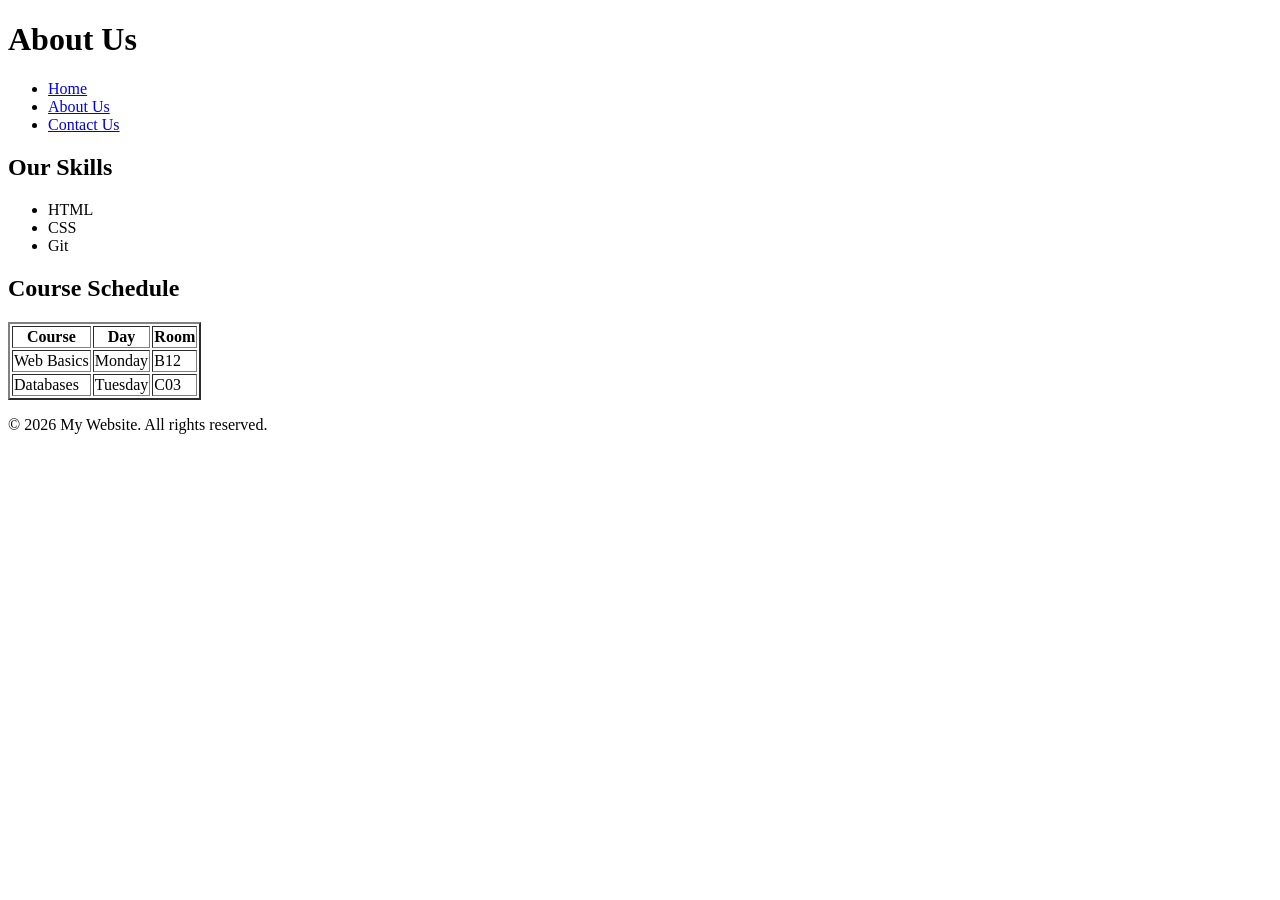
<file: aboutus.html>
<!DOCTYPE html>
<html lang = "en">
    <head>
    <meta charset="UTF-8">
    <meta name="viewport" content="width=device-width, initial-scale=1.0">
    <title>Home - My Project</title>
    <link rel="stylesheet" href="style.css">
    </head>
    <body>

    <header>
        <h1>About Us</h1>
        <nav>
            <ul>
                <li><a href="index.html">Home</a></li>
                <li><a href="about.html">About Us</a></li>
                <li><a href="contact.html">Contact Us</a></li>
            </ul>
        </nav>
    </header>

    <main>
        <section>
            <h2>Our Skills</h2>
            <ul>
                <li>HTML</li>
                <li>CSS</li>
                <li>Git</li>
            </ul>
        </section>

        <section>
            <h2>Course Schedule</h2>
            <table border="2">
                <thead>
                    <tr>
                        <th>Course</th>
                        <th>Day</th>
                        <th>Room</th>
                    </tr>
                </thead>
                <tbody>
                    <tr>
                        <td>Web Basics</td>
                        <td>Monday</td>
                        <td>B12</td>
                    </tr>
                    <tr>
                        <td>Databases</td>
                        <td>Tuesday</td>
                        <td>C03</td>
                    </tr>
                </tbody>
            </table>
        </section>
    </main>

    <footer>
        <p>&copy; 2026 My Website. All rights reserved.</p>
    </footer>
</html>
</file>
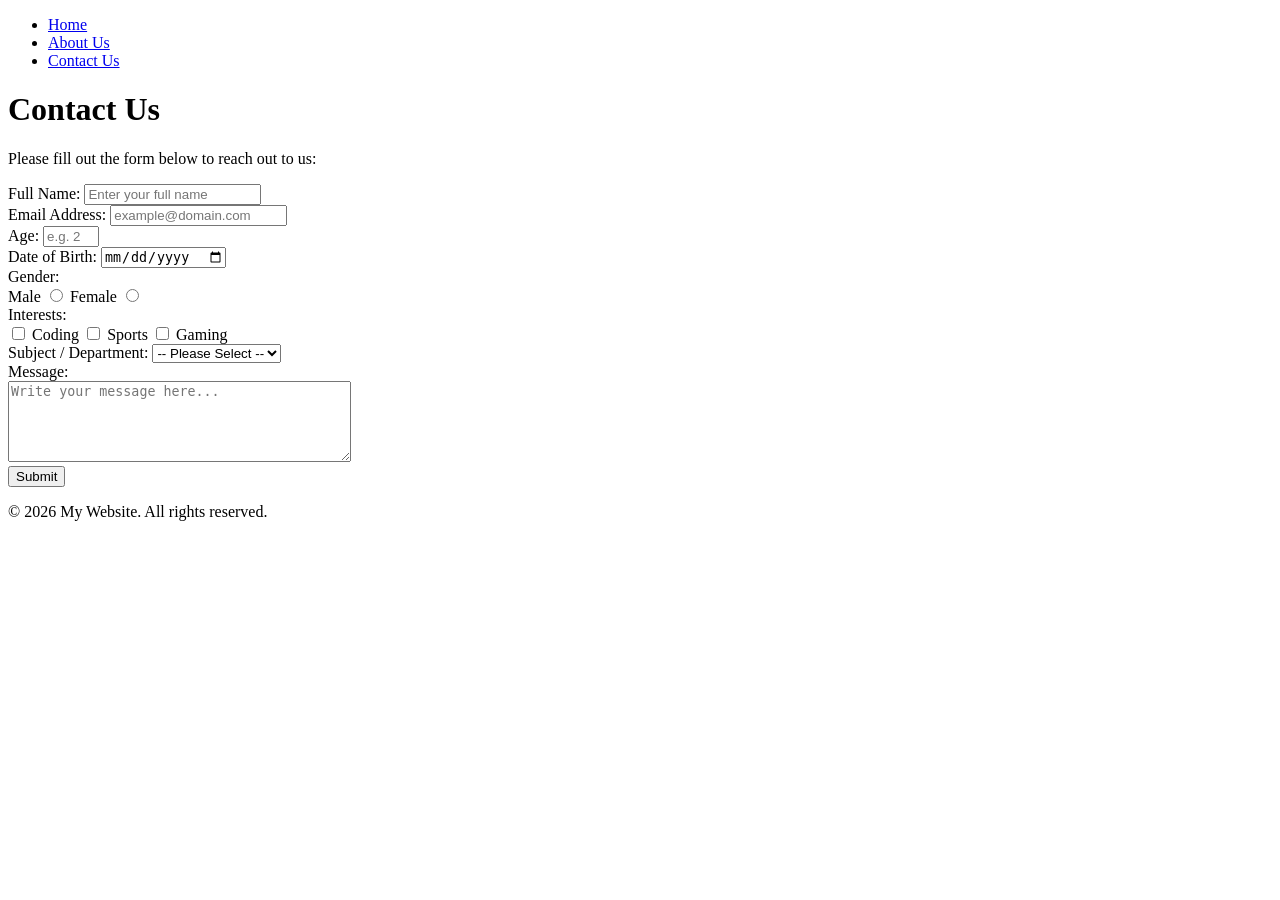
<file: contactus.html>
<!DOCTYPE html>
<html lang="en">
<head>
    <meta charset="UTF-8">
    <meta name="viewport" content="width=device-width, initial-scale=1.0">
    <title>Contact Us</title>
    
    <link rel="stylesheet" href="style.css">
</head>
<body>
    <header>
        <nav>
            <ul>
                <li><a href="index.html", target ="_blank">Home</a></li>
                <li><a href="about.html", target ="_blank">About Us</a></li>
                <li><a href="contact.html", target ="_blank">Contact Us</a></li>
            </ul>
        </nav>
    </header>

    <main>
        <h1>Contact Us</h1>
        <p>Please fill out the form below to reach out to us:</p>

        <form action="#" method="post">
            
       
            <div>
                <label for="name">Full Name:</label>
                <input type="text" id="name" name="name" placeholder="Enter your full name" required>
            </div>

           
            <div>
                <label for="email">Email Address:</label>
                <input type="email" id="email" name="email" placeholder="example@domain.com" required>
            </div>

           
            <div>
                <label for="age">Age:</label>
                <input type="number" id="age" name="age" min="1" max="100" placeholder="e.g. 20">
            </div>

             
            <div>
                <label for="dob">Date of Birth:</label>
                <input type="date" id="dob" name="dob">
            </div>

            <div>
                <label>Gender:</label><br>
                  <label for="male">Male</label>
                  <input type="radio" id="male" name="gender" value="male">
              
                <label for="female">Female</label>
                <input type="radio" id="female" name="gender" value="female">
                
            </div>

            
            <div>
                <label>Interests:</label><br>
                <input type="checkbox" id="coding" name="interests" value="coding">
                <label for="coding">Coding</label>
                
                <input type="checkbox" id="sports" name="interests" value="sports">
                <label for="sports">Sports</label>

                <input type="checkbox" id="gaming" name="interests" value="gaming">
                <label for="gaming">Gaming</label>
            </div>

           
            <div>
                <label for="subject">Subject / Department:</label>
                <select id="subject" name="subject">
                    <option value="">-- Please Select --</option>
                    <option value="general">General Inquiry</option>
                    <option value="support">Technical Support</option>
                    <option value="feedback">Feedback</option>
                </select>
            </div>

           
            <div>
                <label for="message">Message:</label><br>
                <textarea id="message" name="message" rows="5" cols="40" placeholder="Write your message here..."></textarea>
            </div>

           
            <div>
                <button type="submit">Submit</button>
            </div>

        </form>
    </main>

    <footer>
        <p>&copy; 2026 My Website. All rights reserved.</p>
    </footer>

</body>
</html>
</file>
<file: style.css>
span{
 color:blue;


}
#sec-sapn{

    color:green;
}
</file>
